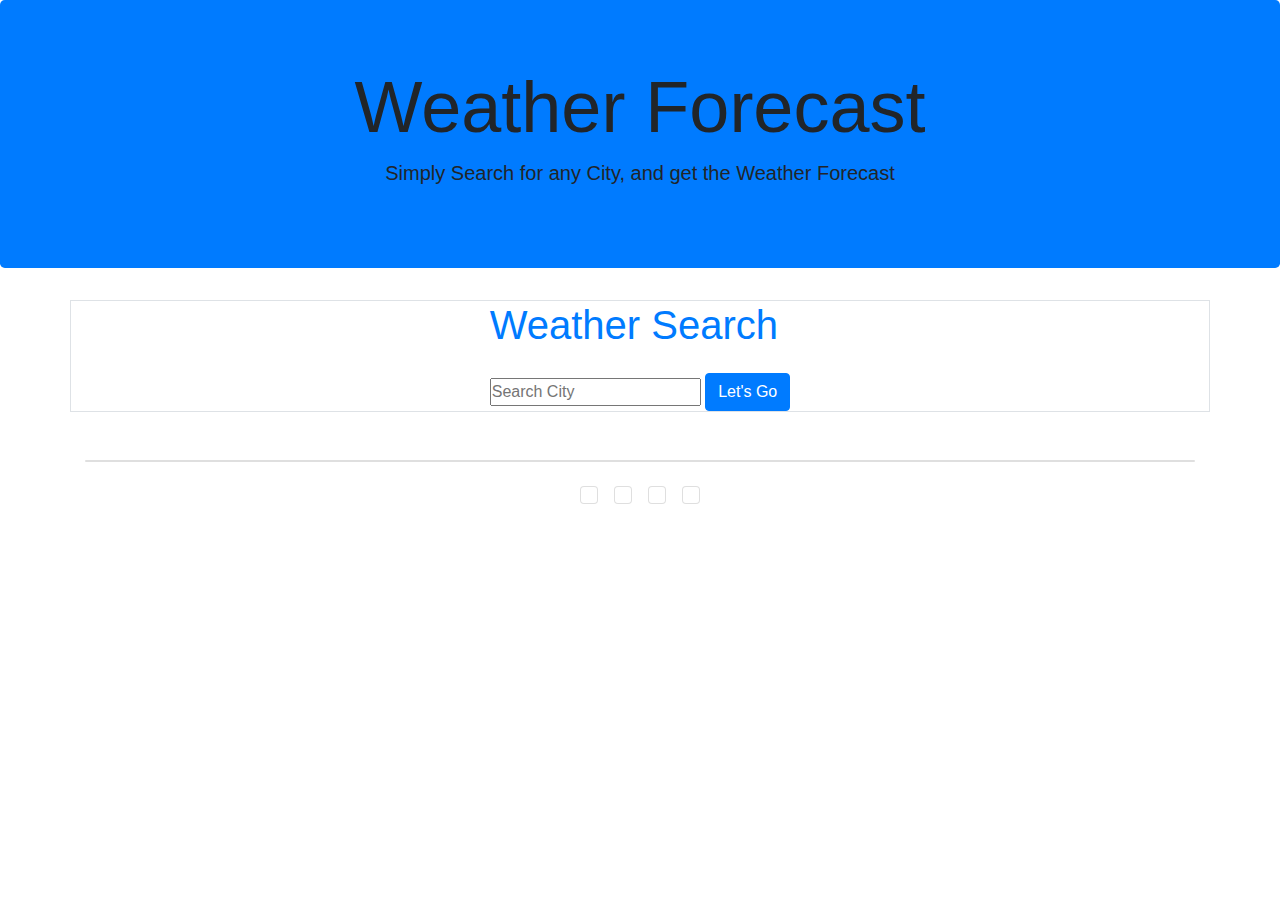
<file: index.html>
<!DOCTYPE html>
<html lang="en">
    <head>
        <meta charset="UTF-8">
        <meta http-equiv="X-UA-Compatible" content="IE=edge">
        <meta name="viewport" content="width=device-width, initial-scale=1.0">
        <link
            rel="stylesheet"
            href="https://stackpath.bootstrapcdn.com/bootstrap/4.3.1/css/bootstrap.min.css"
        />
        <link
            rel="stylesheet"
            href="https://use.fontawesome.com/releases/v5.8.1/css/all.css"
            integrity="sha384-50oBUHEmvpQ+1lW4y57PTFmhCaXp0ML5d60M1M7uH2+nqUivzIebhndOJK28anvf"
            crossorigin="anonymous"
        />
        <link
            href="https://fonts.googleapis.com/css?family=Open+Sans&display=swap"
            rel="stylesheet"
        />
        <link rel="stylesheet" href="./assets/style.css"/>
            <title>Results | Weather Search</title>
    </head>
    <body>

        <header class="jumbotron bg-primary text-center">
            <h1 class="display-3">Weather Forecast</h1>
            <p class="lead">Simply Search for any City, and get the Weather Forecast</p>
            <p id="currentDay" class="lead"></p>
        </header>

        <!-- search form  -->
        <div class="container fluid border">
            <div class="row">
                <div class="form">
                    <h1 class="text-primary mb-4">Weather Search</h1>
                    <form id="search-form">
                        <input id="search-input" type="text" placeholder="Search City">
                        <button id="search-btn" class="btn btn-primary">Let's Go</button>
                    </form>
                </div>
            </div>
        
        </div>

        <div id="recent-value" class="d-flex justify-content-center my-4"></div>

        <!-- results form -->
        <div id="header-current" class="container my-4">
            <h2 id="current-title"></h2>
            <div id="result-content" class="card"></div>
        </div>
        

        <div id="header-5Dcontent" class="container my-4">
            <h2 id="5d-title"></h2>
            <div id="result-5Dcontent" class="row">
                <div id="day1" class="card mx-2 p-2"></div>
                <div id="day2" class="card mx-2 p-2"></div>
                <div id="day3" class="card mx-2 p-2"></div>
                <div id="day4" class="card mx-2 p-2"></div>
            </div>
        </div>

        <script src="https://cdnjs.cloudflare.com/ajax/libs/jquery/3.2.1/jquery.min.js"></script>
        <script src="./assets/search-results.js"></script>
    </body>
</html>
</file>
<file: assets/style.css>
* {
    padding: 0px;
    margin: 0px;
}

.row {
 position: relative;
 justify-content: center;
 align-content: center;
}
</file>
